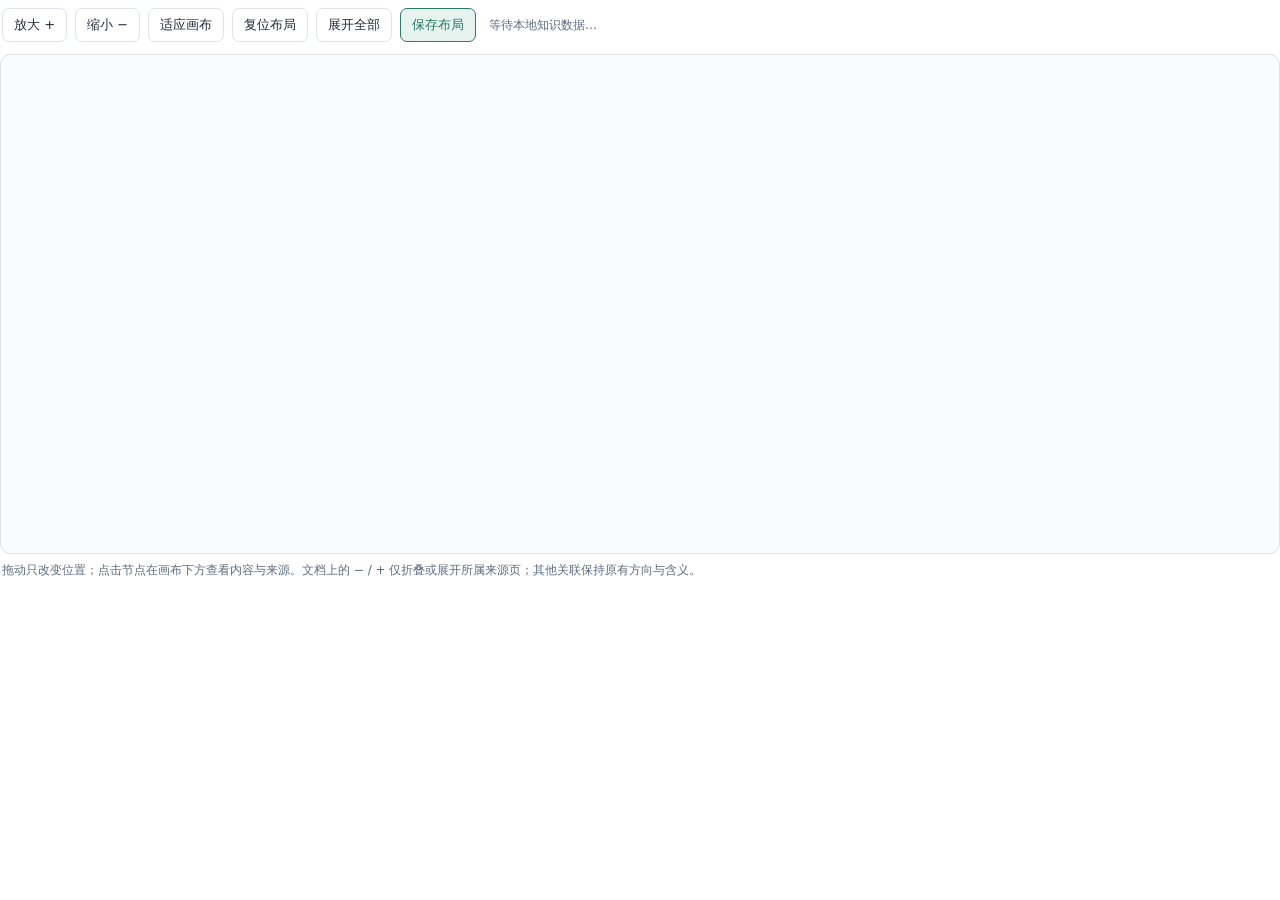
<file: src/components/knowledge_mindmap/index.html>
<!doctype html>
<html lang="zh-CN">
<head>
  <meta charset="utf-8">
  <meta name="viewport" content="width=device-width, initial-scale=1">
  <meta http-equiv="Content-Security-Policy" content="default-src 'none'; script-src 'self'; style-src 'self'; img-src 'self' data:; connect-src 'none'; font-src 'none'; base-uri 'none'; form-action 'none'">
  <title>二维思维导图</title>
  <link rel="stylesheet" href="mindmap.css">
  <script defer src="model.js"></script>
  <script defer src="mindmap.js"></script>
</head>
<body>
  <div id="toolbar" role="toolbar" aria-label="导图画布工具">
    <button id="zoom-in" title="放大画布">放大 +</button>
    <button id="zoom-out" title="缩小画布">缩小 −</button>
    <button id="fit">适应画布</button>
    <button id="reset">复位布局</button>
    <button id="expand">展开全部</button>
    <button id="save">保存布局</button>
    <span id="status" role="status" aria-live="polite">等待本地知识数据…</span>
  </div>
  <svg id="canvas" tabindex="0" role="group" aria-label="二维思维导图画布：拖动节点调整位置，空白处拖动平移，滚轮缩放">
    <defs><marker id="arrow" viewBox="0 0 10 10" refX="9" refY="5" markerWidth="6" markerHeight="6" orient="auto-start-reverse"><path d="M 0 0 L 10 5 L 0 10 z"></path></marker></defs>
    <g id="viewport"><g id="edges"></g><g id="nodes"></g></g>
  </svg>
  <p id="counts"></p>
  <p id="hint">拖动只改变位置；点击节点在画布下方查看内容与来源。文档上的 − / + 仅折叠或展开所属来源页；其他关联保持原有方向与含义。</p>
</body>
</html>
</file>
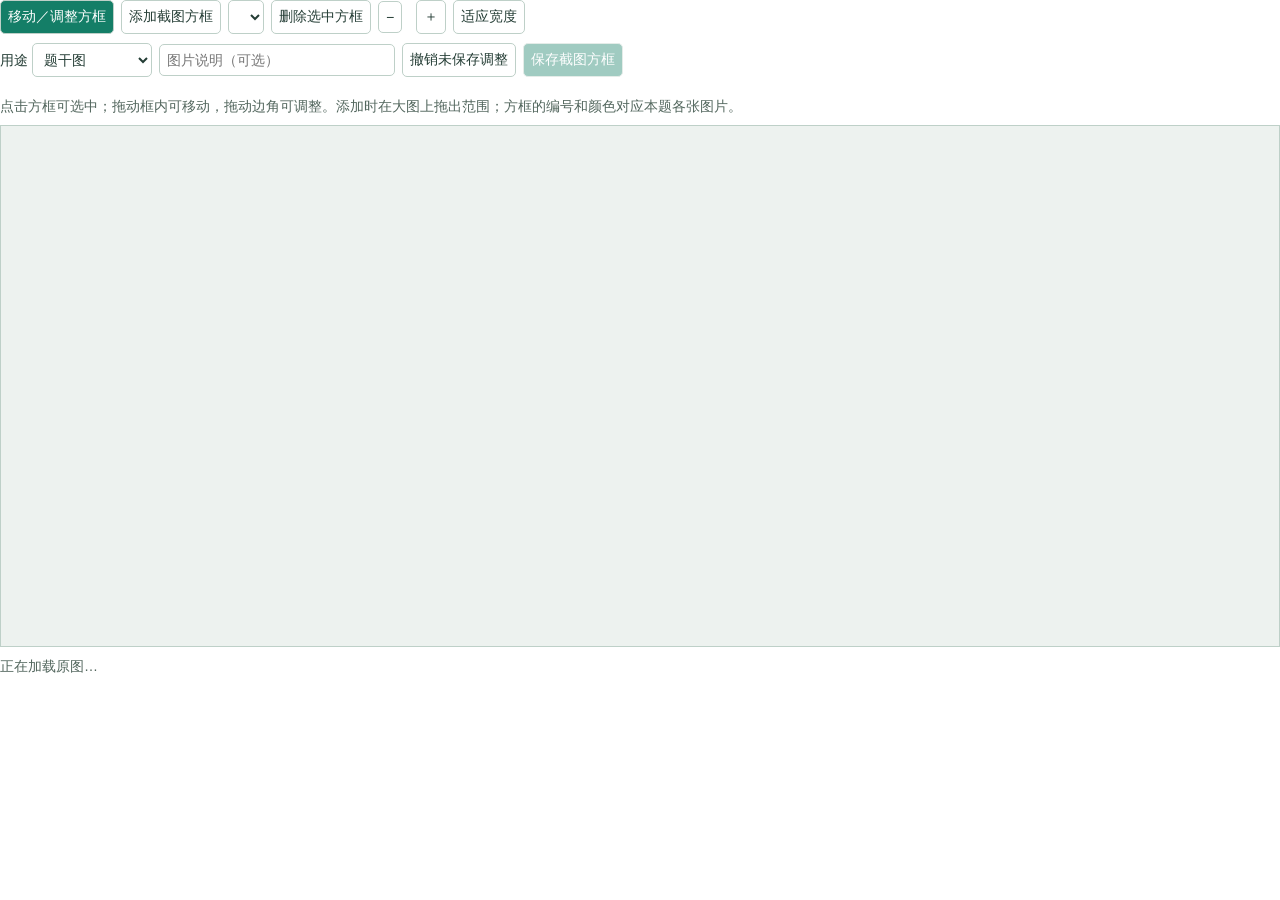
<file: src/components/question_crop_editor/index.html>
<!doctype html>
<html lang="zh-CN"><head><meta charset="utf-8"><meta name="viewport" content="width=device-width,initial-scale=1">
<style>
body{margin:0;font:14px "Microsoft YaHei",sans-serif;color:#243d35}button,select,input{font:inherit;padding:7px;border:1px solid #bed0c8;border-radius:5px;background:#fff;color:inherit}button{cursor:pointer}button:disabled{opacity:.4}button.active,#save{background:#147e67;color:white}.tools{display:flex;align-items:center;gap:7px;flex-wrap:wrap;margin:0 0 9px}#view{overflow:auto;height:520px;border:1px solid #bed0c8;background:#edf2ef}canvas{display:block;max-width:none;touch-action:none;cursor:crosshair}.hint,#status{line-height:1.6;margin:8px 0;color:#52665d}#description{width:220px}#option{width:35px}button:focus-visible,select:focus-visible,input:focus-visible{outline:2px solid #147e67;outline-offset:2px}
</style></head><body>
<div class="tools"><button id="adjust" class="active">移动／调整方框</button><button id="add">添加截图方框</button><select id="figure" aria-label="选择截图方框"></select><button id="remove">删除选中方框</button><button id="minus" aria-label="缩小原图">−</button><span id="zoom"></span><button id="plus" aria-label="放大原图">＋</button><button id="fit">适应宽度</button></div>
<div class="tools"><label id="roleLabel">用途 <select id="role" aria-label="截图用途"><option value="stem">题干图</option><option value="shared">公共图</option><option value="option">选项图</option><option value="question">本题整体截图</option><option value="answer">我的作答截图</option></select></label><label id="optionLabel" hidden>选项 <input id="option" aria-label="截图选项编号" maxlength="1" value="A"></label><input id="description" aria-label="截图说明" placeholder="图片说明（可选）" maxlength="240"><button id="reset">撤销未保存调整</button><button id="save" disabled>保存截图方框</button></div>
<div class="tools"><button id="cancel" hidden>不保存</button></div>
<p class="hint">点击方框可选中；拖动框内可移动，拖动边角可调整。添加时在大图上拖出范围；方框的编号和颜色对应本题各张图片。</p>
<div id="view"><canvas id="canvas" aria-label="原始扫描图截图方框画布"></canvas></div><div id="status" role="status">正在加载原图…</div>
<script src="crop_geometry.js"></script><script src="editor.js"></script></body></html>
</file>
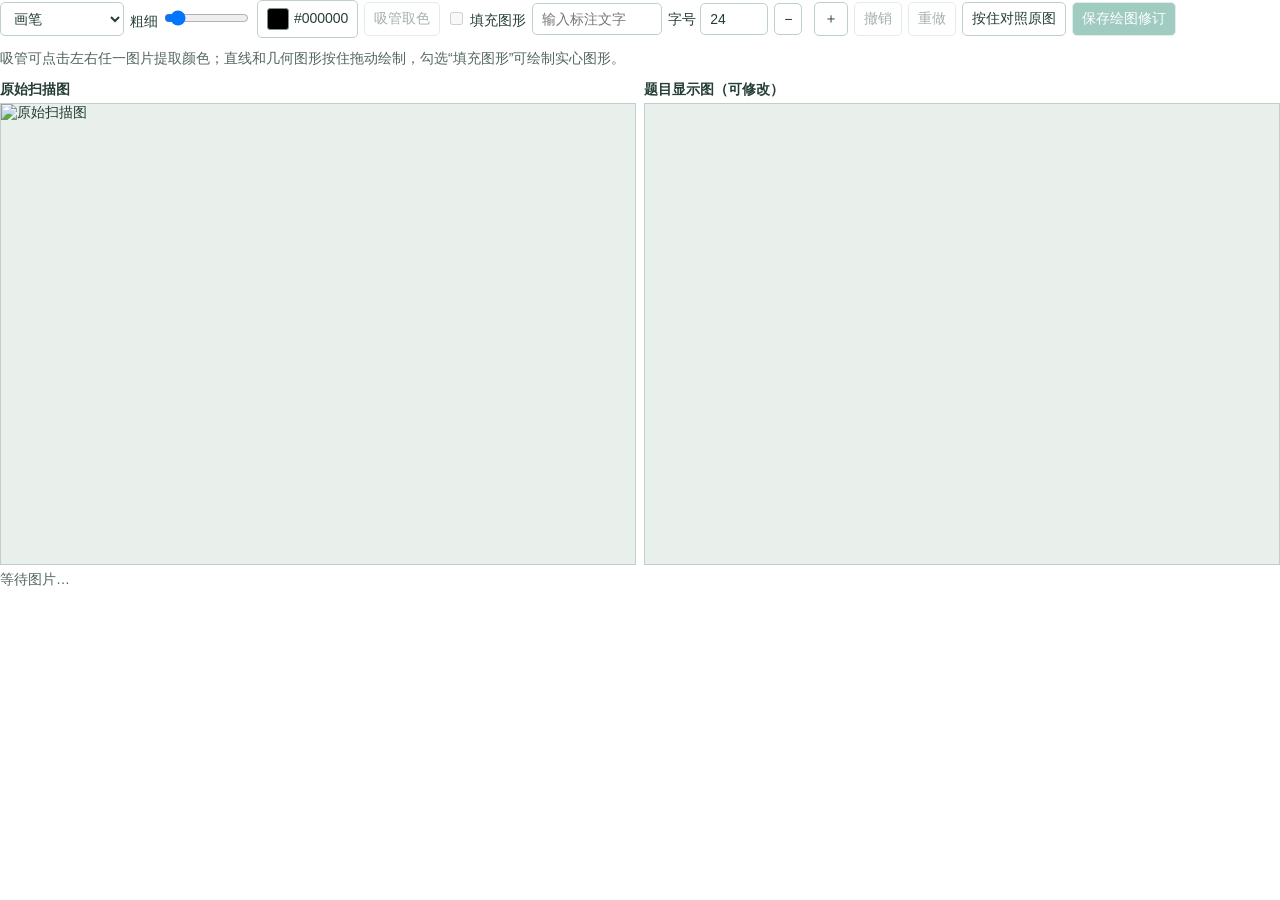
<file: src/components/question_image_editor/index.html>
<!doctype html>
<html lang="zh-CN">
<head>
<meta charset="utf-8"><meta name="viewport" content="width=device-width,initial-scale=1">
<style>
body{margin:0;font:14px "Microsoft YaHei",sans-serif;color:#243d35;background:transparent}
.tools{display:flex;gap:6px;align-items:center;flex-wrap:wrap;margin-bottom:9px}
button,select,input{font:inherit}button,select{padding:7px 9px;border:1px solid #bed0c8;border-radius:5px;background:#fff;color:inherit}
button{cursor:pointer}button:disabled{opacity:.4;cursor:default}button.active,#save{background:#147e67;color:white}
button:focus-visible,input:focus-visible,select:focus-visible{outline:2px solid #147e67;outline-offset:2px}
[hidden]{display:none!important}
.swatch{display:inline-block;width:20px;height:20px;vertical-align:middle;border:1px solid #7f938a;border-radius:3px;margin-right:5px;background:#000}
#colors{padding:12px;margin:0 0 12px;border:1px solid #bed0c8;border-radius:6px;background:#f2f7f4}
.presets,.channels{display:flex;gap:6px;align-items:center;flex-wrap:wrap}
.presets{margin-bottom:10px}.presets button{width:30px;height:30px;padding:0;border:1px solid #83968c}
.channels{margin:10px 0}.channels label{display:flex;align-items:center;gap:5px}.channels input{width:95px}.channels output{min-width:25px}
#hex{width:90px}#hex[aria-invalid=true]{border-color:#ba3838}
input[type=text],input[type=number]{padding:7px 9px;border:1px solid #bed0c8;border-radius:5px;background:#fff;color:inherit}
.hint{color:#52665d;margin:0 0 8px;line-height:1.6}
.panels{display:grid;grid-template-columns:minmax(0,1fr) minmax(0,1fr);gap:8px}
.panels>div{min-width:0}
.view{overflow:auto;height:460px;border:1px solid #bed0c8;background:#e9efeb}
canvas,img{display:block;max-width:none;touch-action:none}canvas{cursor:crosshair}
.label{margin:4px 0;font-weight:600}.status{min-height:22px;margin-top:6px;color:#52665d}
</style>
</head>
<body>
<div class="tools">
<select id="mode" aria-label="绘图工具"><option value="draw">画笔</option><option value="line">直线</option><option value="rectangle">矩形／方框</option><option value="square">正方形</option><option value="circle">圆</option><option value="ellipse">椭圆</option><option value="triangle">三角形</option><option value="text">文字标注</option><option value="erase">橡皮擦</option><option value="restore">恢复局部原图</option></select>
<label>粗细 <input id="width" type="range" min="1" max="60" value="6" aria-label="画笔粗细" style="width:85px"></label>
<button id="colorToggle" aria-label="选择画笔颜色" aria-expanded="false" aria-controls="colors"><span id="swatch" class="swatch"></span><span id="colorValue">#000000</span></button>
<button id="sample" aria-pressed="false" disabled>吸管取色</button>
<label><input id="fill" type="checkbox" disabled> 填充图形</label>
<input id="text" type="text" placeholder="输入标注文字" aria-label="标注文字" style="width:110px" maxlength="100">
<label>字号 <input id="fontSize" type="number" value="24" min="8" max="96" aria-label="标注字号" style="width:48px"></label>
<button id="minus" aria-label="缩小">−</button><span id="zoom"></span><button id="plus" aria-label="放大">＋</button>
<button id="undo" disabled>撤销</button><button id="redo" disabled>重做</button><button id="compare">按住对照原图</button>
<button id="save" disabled>保存绘图修订</button>
</div>
<div id="colors" role="group" aria-label="画笔调色板" hidden>
<div id="presets" class="presets" aria-label="常用颜色"></div>
<label>颜色代码 <input id="hex" type="text" value="#000000" maxlength="7" spellcheck="false" aria-label="颜色代码" aria-invalid="false"></label>
<div class="channels">
<label>红 R <input id="red" type="range" min="0" max="255" value="0" aria-label="红色通道"><output id="redValue">0</output></label>
<label>绿 G <input id="green" type="range" min="0" max="255" value="0" aria-label="绿色通道"><output id="greenValue">0</output></label>
<label>蓝 B <input id="blue" type="range" min="0" max="255" value="0" aria-label="蓝色通道"><output id="blueValue">0</output></label>
</div>
<button id="colorDone">完成选色</button>
</div>
<p class="hint">吸管可点击左右任一图片提取颜色；直线和几何图形按住拖动绘制，勾选“填充图形”可绘制实心图形。</p>
<div class="panels"><div><div class="label">原始扫描图</div><div class="view" id="leftView"><img id="original" alt="原始扫描图"></div></div>
<div><div class="label">题目显示图（可修改）</div><div class="view" id="rightView"><canvas id="canvas" aria-label="题目图形修改画布"></canvas></div></div></div>
<div id="status" class="status" role="status">等待图片…</div>
<script src="drawing_tools.js"></script>
<script src="editor.js"></script>
</body></html>
</file>
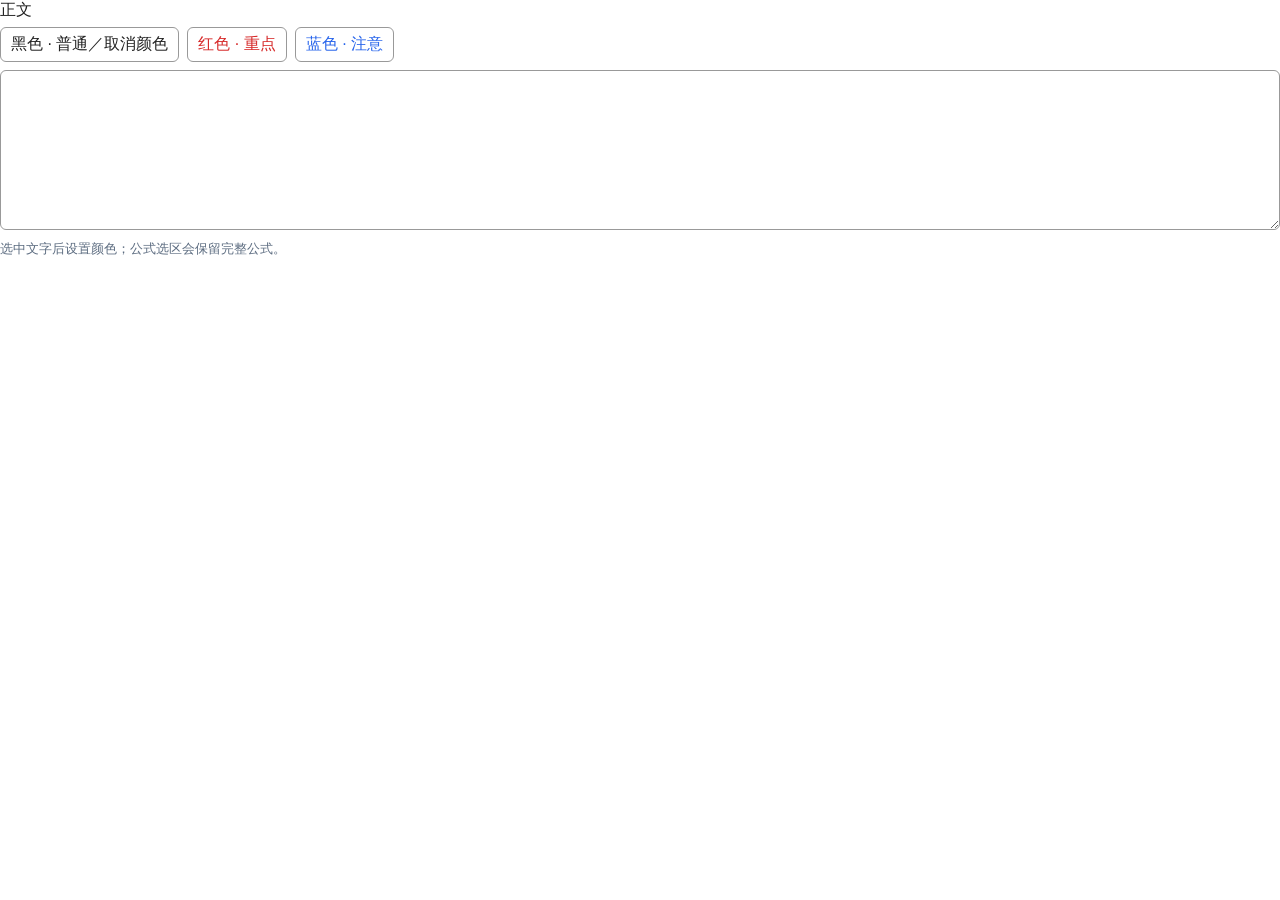
<file: src/study_loop/color_editor_component/index.html>
<!doctype html>
<html lang="zh-CN"><head><meta charset="utf-8">
<meta http-equiv="Content-Security-Policy" content="default-src 'none'; script-src 'self'; style-src 'self'; connect-src 'none'; base-uri 'none'; form-action 'none'">
<link rel="stylesheet" href="editor.css"><script defer src="selection.js"></script><script defer src="editor.js"></script>
<title>复盘三色编辑</title></head><body>
<label id="label" for="body">正文</label>
<div role="toolbar" aria-label="选中文字颜色">
<button type="button" data-color="222222">黑色 · 普通／取消颜色</button>
<button type="button" data-color="D62828">红色 · 重点</button>
<button type="button" data-color="2563EB">蓝色 · 注意</button>
</div>
<textarea id="body" spellcheck="false"></textarea>
<p id="status" role="status" aria-live="polite">选中文字后设置颜色；公式选区会保留完整公式。</p>
</body></html>
</file>
<file: src/components/knowledge_mindmap/mindmap.css>
:root { --nv-background:#f6f8fa; --nv-surface:#ffffff; --nv-subtle:#fafbfc; --nv-raised:#edf1f5; --nv-border:#dce3eb; --nv-edge:#c1ccd8; --nv-text:#202c3b; --nv-muted:#5c6c80; --nv-accent:#287a69; --nv-soft:#e7f3ee; }
:root { color-scheme: light; font-family: system-ui, "Microsoft YaHei", sans-serif; color: var(--nv-text); }
* { box-sizing: border-box; }
body { margin: 0; background: var(--nv-surface); }
#toolbar { display: flex; align-items: center; flex-wrap: wrap; gap: 8px; padding: 8px 2px 12px; }
button { border: 1px solid var(--nv-border); border-radius: 7px; padding: 7px 11px; color: var(--nv-text); background: var(--nv-surface); cursor: pointer; font: inherit; font-size: 13px; }
button:hover, button:focus-visible { background: var(--nv-soft); border-color: var(--nv-accent); }
#save { background: var(--nv-soft); color: var(--nv-accent); border-color: var(--nv-accent); }
#status { font-size: 12px; color: var(--nv-muted); margin-left: 5px; }
#canvas { display: block; width: 100%; height: 500px; border: 1px solid var(--nv-border); border-radius: 10px; background: var(--nv-subtle); touch-action: none; user-select: none; cursor: grab; }
#canvas.panning { cursor: grabbing; }
.node { cursor: grab; }
.node.dragging { cursor: grabbing; }
.node rect { fill: var(--nv-surface); stroke: var(--nv-edge); stroke-width: 1.4; }
.node.knowledge rect { fill: var(--nv-soft); stroke: var(--nv-accent); }
.node.document rect { fill: var(--nv-raised); stroke: var(--nv-accent); }
.node.page rect { fill: var(--nv-surface); stroke: var(--nv-muted); }
.node.selected > rect, .node:focus-visible > rect { stroke: var(--nv-accent); stroke-width: 3; }
.node text { fill: var(--nv-text); font-size: 12px; pointer-events: none; }
.node .meta { font-size: 10px; fill: var(--nv-muted); }
.edge { stroke: var(--nv-edge); stroke-width: 1.3; fill: none; }
.edge-label { font-size: 10px; fill: var(--nv-muted); paint-order: stroke; stroke: var(--nv-subtle); stroke-width: 4px; stroke-linejoin: round; }
#arrow path { fill: var(--nv-edge); }
.fold { cursor: pointer; }
.fold rect { fill: var(--nv-surface); stroke: var(--nv-accent); }
.fold text { font-size: 15px; fill: var(--nv-accent); }
#counts, #hint { margin: 7px 2px 0; font-size: 12px; line-height: 1.5; color: var(--nv-muted); }
</file>
<file: src/study_loop/color_editor_component/editor.css>
:root{font-family:"Microsoft YaHei",sans-serif;color:var(--note-text,#222222);background:transparent;font-size:16px}
body{margin:0}label{display:block;margin:0 0 6px}div[role=toolbar]{display:flex;flex-wrap:wrap;gap:8px;margin-bottom:8px}
button{font:inherit;color:var(--note-text,#222222);background:var(--note-surface,white);border:1px solid var(--note-border,#999);border-radius:6px;padding:6px 10px;cursor:pointer}
button[data-color=D62828]{color:var(--note-note_red,#D62828)}button[data-color="2563EB"]{color:var(--note-note_blue,#2563EB)}
button:focus-visible,textarea:focus-visible{outline:2px solid #2563EB;outline-offset:2px}
textarea{width:100%;box-sizing:border-box;resize:vertical;min-height:160px;padding:12px;font:inherit;line-height:1.6;color:var(--note-text,#222222);border:1px solid var(--note-border,#999);border-radius:6px;background:var(--note-surface,white)}
p{margin:6px 0 0;font-size:13px;color:var(--note-muted,#5c6c80)}
</file>
